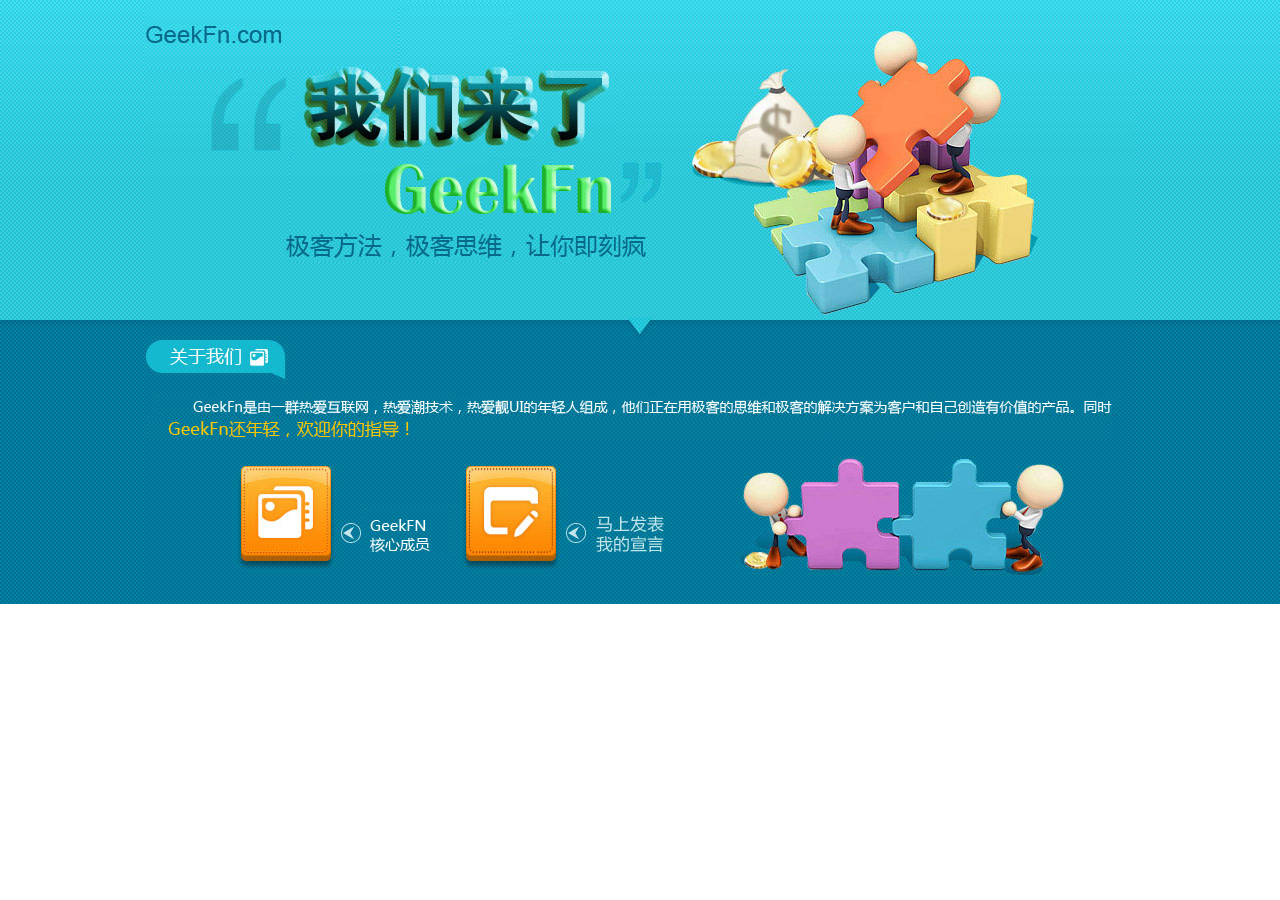
<file: index.html>
<!DOCTYPE HTML PUBLIC "-//W3C//DTD HTML 4.0 Transitional//EN">
<!-- saved from url=(0052)http://www.taobao.com/go/act/alimama/goldpartner.php -->
<!DOCTYPE html PUBLIC "" ""><HTML lang="en"><HEAD><META content="IE=10.000" 
http-equiv="X-UA-Compatible">
     
<META http-equiv="Content-Type" content="text/html; charset=gb2312">     
<TITLE>GeekFn</TITLE>     <LINK href="GeekFn_files/global-min.css" rel="stylesheet"> 
    
<SCRIPT src="GeekFn_files/a_tbcdn_cn.js"></SCRIPT>
     
<STYLE type="text/css">
    .ks-clear:after { 
        content:'\0020'; 
        display:block; 
        height:0; 
        clear:both;
    }
    .ks-clear { *zoom:1;}
    .container img { 
        border:0; 
        vertical-align:top; 
    }
    .container,
    .header
    .item {
        width: 100%;
        margin:0 auto;
    }
    .header
    {
        background: url("GeekFn_files/T1yDCIXE8XXXagXCzD-1680-320.jpg") no-repeat top center;
    }
    .headerbox,
    .itembox {
        width: 990px;
        margin:0 auto;
    }
    .item1 {
        background: url("GeekFn_files/T18a9HXuFfXXaromvD-1680-284.jpg") no-repeat top center;
    }
    .item2 {
        background: #c3e6ea;
    }
    .item3 {
        background: url("GeekFn_files/T1gUeHXEtdXXbn4D6D-1680-486.jpg") no-repeat top center;
    }
    </STYLE>
 
<META name="GENERATOR" content="MSHTML 10.00.9200.16576"></HEAD> 
<BODY>

 

     
<DIV class="container">
<DIV class="header">
<DIV class="headerbox"><IMG alt="" src="GeekFn_files/T1NKWIXqldXXcDljzh-990-320.jpg" 
border="0" >                        
 </DIV></DIV>
<DIV class="item item1">
<DIV class="itembox"><IMG alt="" src="GeekFn_files/T1kVOJXwdaXXcOz6vh-990-284.jpg" 
border="0">                           
</DIV></DIV>
<DIV class="item item2">
<DIV class="itembox">
                     
                                 </DIV></DIV>
<DIV class="item item3">
<DIV class="itembox">                            
      
</DIV></DIV></DIV></BODY></HTML>
</file>
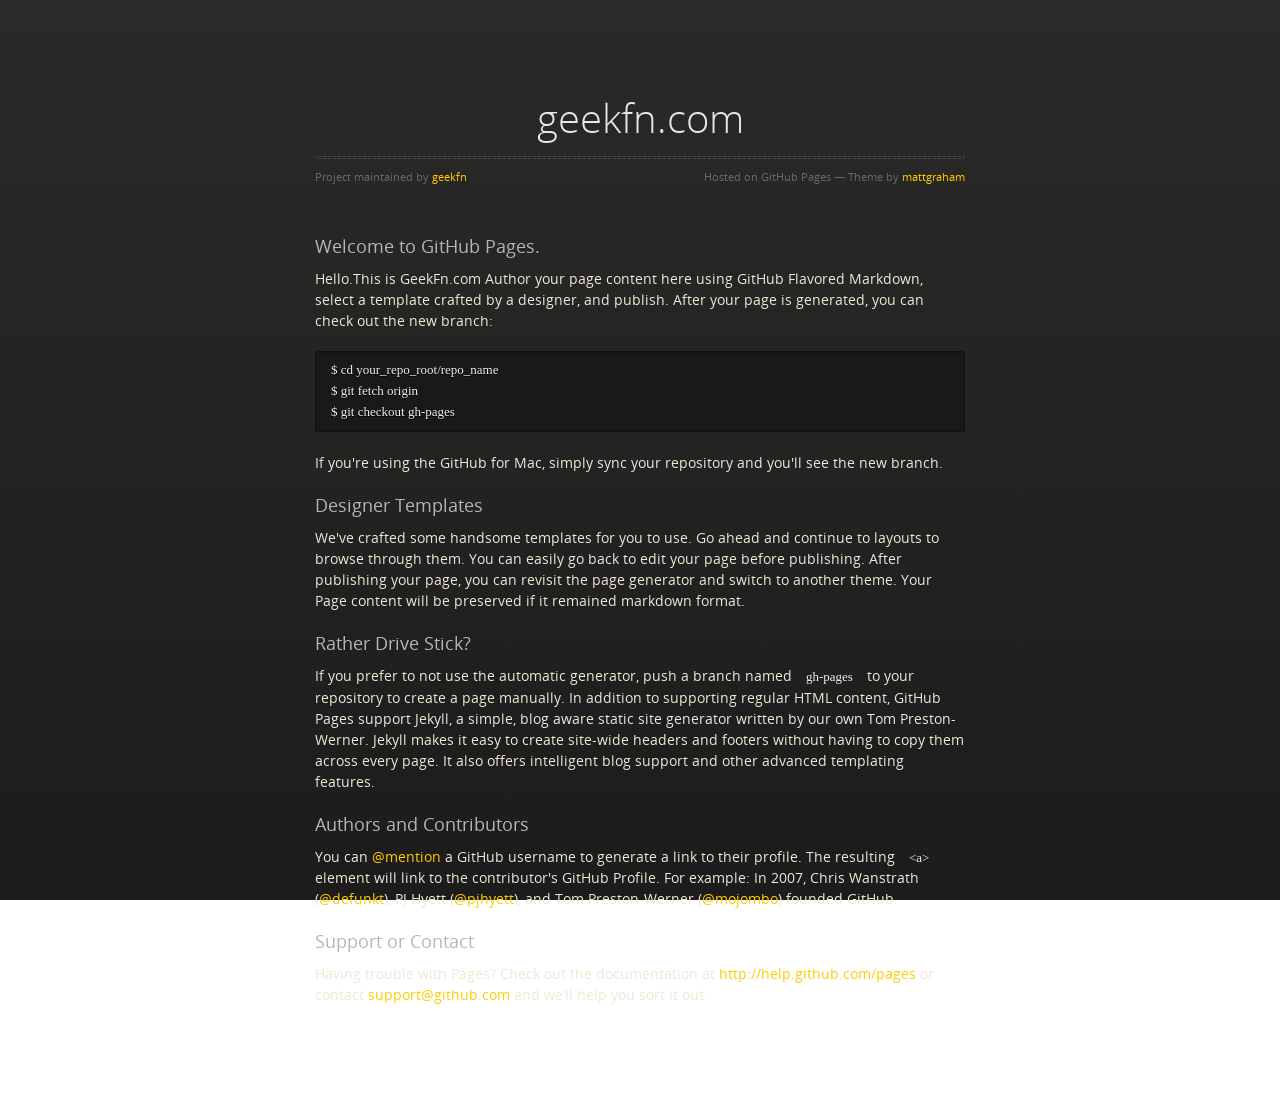
<file: backup/index.html>
<!doctype html>
<html>
  <head>
    <meta charset="utf-8">
    <meta http-equiv="X-UA-Compatible" content="chrome=1">
    <title>Geekfn.github.com by geekfn</title>
    <link rel="stylesheet" href="stylesheets/styles.css">
    <link rel="stylesheet" href="stylesheets/pygment_trac.css">
    <script src="https://ajax.googleapis.com/ajax/libs/jquery/1.7.1/jquery.min.js"></script>
    <script src="javascripts/respond.js"></script>
    <!--[if lt IE 9]>
      <script src="//html5shiv.googlecode.com/svn/trunk/html5.js"></script>
    <![endif]-->
    <!--[if lt IE 8]>
    <link rel="stylesheet" href="stylesheets/ie.css">
    <![endif]-->
    <meta name="viewport" content="width=device-width, initial-scale=1, user-scalable=no">

  </head>
  <body>
      <!--
      <div id="header">
        <nav>
          <li class="fork"><a href="https://github.com/geekfn">View On GitHub</a></li>
        </nav>
      </div>--><!-- end header -->

    <div class="wrapper">

      <section>
        <div id="title">
          <h1>geekfn.com</h1>
          <p></p>
          <hr>
          <span class="credits left">Project maintained by <a href="https://github.com/geekfn">geekfn</a></span>
          <span class="credits right">Hosted on GitHub Pages &mdash; Theme by <a href="http://twitter.com/#!/michigangraham">mattgraham</a></span>
        </div>

        <h3>Welcome to GitHub Pages.</h3>

<p>Hello.This is GeekFn.com Author your page content here using GitHub Flavored Markdown, select a template crafted by a designer, and publish. After your page is generated, you can check out the new branch:</p>

<pre><code>$ cd your_repo_root/repo_name
$ git fetch origin
$ git checkout gh-pages
</code></pre>

<p>If you're using the GitHub for Mac, simply sync your repository and you'll see the new branch.</p>

<h3>Designer Templates</h3>

<p>We've crafted some handsome templates for you to use. Go ahead and continue to layouts to browse through them. You can easily go back to edit your page before publishing. After publishing your page, you can revisit the page generator and switch to another theme. Your Page content will be preserved if it remained markdown format.</p>

<h3>Rather Drive Stick?</h3>

<p>If you prefer to not use the automatic generator, push a branch named <code>gh-pages</code> to your repository to create a page manually. In addition to supporting regular HTML content, GitHub Pages support Jekyll, a simple, blog aware static site generator written by our own Tom Preston-Werner. Jekyll makes it easy to create site-wide headers and footers without having to copy them across every page. It also offers intelligent blog support and other advanced templating features.</p>

<h3>Authors and Contributors</h3>

<p>You can <a href="https://github.com/blog/821" class="user-mention">@mention</a> a GitHub username to generate a link to their profile. The resulting <code>&lt;a&gt;</code> element will link to the contributor's GitHub Profile. For example: In 2007, Chris Wanstrath (<a href="https://github.com/defunkt" class="user-mention">@defunkt</a>), PJ Hyett (<a href="https://github.com/pjhyett" class="user-mention">@pjhyett</a>), and Tom Preston-Werner (<a href="https://github.com/mojombo" class="user-mention">@mojombo</a>) founded GitHub.</p>

<h3>Support or Contact</h3>

<p>Having trouble with Pages? Check out the documentation at <a href="http://help.github.com/pages">http://help.github.com/pages</a> or contact <a href="mailto:support@github.com">support@github.com</a> and we’ll help you sort it out.</p>
      </section>

    </div>
    <!--[if !IE]><script>fixScale(document);</script><![endif]-->
    
  </body>
</html>
</file>
<file: GeekFn_files/global-min.css>
body {
	margin: 0px; padding: 0px;
}
h1 {
	margin: 0px; padding: 0px;
}
h2 {
	margin: 0px; padding: 0px;
}
h3 {
	margin: 0px; padding: 0px;
}
h4 {
	margin: 0px; padding: 0px;
}
h5 {
	margin: 0px; padding: 0px;
}
h6 {
	margin: 0px; padding: 0px;
}
hr {
	margin: 0px; padding: 0px;
}
p {
	margin: 0px; padding: 0px;
}
blockquote {
	margin: 0px; padding: 0px;
}
dl {
	margin: 0px; padding: 0px;
}
dt {
	margin: 0px; padding: 0px;
}
dd {
	margin: 0px; padding: 0px;
}
ul {
	margin: 0px; padding: 0px;
}
ol {
	margin: 0px; padding: 0px;
}
li {
	margin: 0px; padding: 0px;
}
pre {
	margin: 0px; padding: 0px;
}
form {
	margin: 0px; padding: 0px;
}
fieldset {
	margin: 0px; padding: 0px;
}
legend {
	margin: 0px; padding: 0px;
}
button {
	margin: 0px; padding: 0px;
}
input {
	margin: 0px; padding: 0px;
}
textarea {
	margin: 0px; padding: 0px;
}
th {
	margin: 0px; padding: 0px;
}
td {
	margin: 0px; padding: 0px;
}
body {
	font: 12px/1.5 tahoma, arial, ����; font-size-adjust: none; font-stretch: normal;
}
button {
	font: 12px/1.5 tahoma, arial, ����; font-size-adjust: none; font-stretch: normal;
}
input {
	font: 12px/1.5 tahoma, arial, ����; font-size-adjust: none; font-stretch: normal;
}
select {
	font: 12px/1.5 tahoma, arial, ����; font-size-adjust: none; font-stretch: normal;
}
textarea {
	font: 12px/1.5 tahoma, arial, ����; font-size-adjust: none; font-stretch: normal;
}
h1 {
	font-size: 100%;
}
h2 {
	font-size: 100%;
}
h3 {
	font-size: 100%;
}
h4 {
	font-size: 100%;
}
h5 {
	font-size: 100%;
}
h6 {
	font-size: 100%;
}
address {
	font-style: normal;
}
cite {
	font-style: normal;
}
dfn {
	font-style: normal;
}
em {
	font-style: normal;
}
var {
	font-style: normal;
}
code {
	font-family: courier new,courier,monospace;
}
kbd {
	font-family: courier new,courier,monospace;
}
pre {
	font-family: courier new,courier,monospace;
}
samp {
	font-family: courier new,courier,monospace;
}
small {
	font-size: 12px;
}
ul {
	list-style: none;
}
ol {
	list-style: none;
}
a {
	text-decoration: none;
}
a:hover {
	text-decoration: underline;
}
sup {
	vertical-align: text-top;
}
sub {
	vertical-align: text-bottom;
}
legend {
	color: rgb(0, 0, 0);
}
fieldset {
	border: 0px currentColor;
}
img {
	border: 0px currentColor;
}
button {
	font-size: 100%;
}
input {
	font-size: 100%;
}
select {
	font-size: 100%;
}
textarea {
	font-size: 100%;
}
table {
	border-collapse: collapse; border-spacing: 0;
}
#page {
	margin-right: auto; margin-left: auto;
}
#header {
	margin-right: auto; margin-left: auto;
}
#content {
	margin-right: auto; margin-left: auto;
}
#footer {
	margin-right: auto; margin-left: auto;
}
.w950 {
	width: 950px;
}
.col-main {
	width: 100%; float: left; min-height: 1px;
}
.col-sub {
	float: left;
}
.col-extra {
	float: left;
}
.layout::after {
	height: 0px; clear: both; display: block; content: "\20";
}
.main-wrap::after {
	height: 0px; clear: both; display: block; content: "\20";
}
.col-sub::after {
	height: 0px; clear: both; display: block; content: "\20";
}
.col-extra::after {
	height: 0px; clear: both; display: block; content: "\20";
}
.layout {
	
}
.main-wrap {
	
}
.col-sub {
	
}
.col-extra {
	
}
html {
	
}
#site-nav {
	background: url("http://img02.taobaocdn.com/tps/i2/T1CCRNXmRFXXXXXXXX.png") no-repeat 999em 0px;
}
#site-nav .quick-menu li {
	background: url("http://img02.taobaocdn.com/tps/i2/T1CCRNXmRFXXXXXXXX.png") no-repeat 999em 0px;
}
#site-nav .search .menu-hd s {
	background: url("http://img02.taobaocdn.com/tps/i2/T1CCRNXmRFXXXXXXXX.png") no-repeat 999em 0px;
}
#site-nav .quick-menu .cart s {
	background: url("http://img02.taobaocdn.com/tps/i2/T1CCRNXmRFXXXXXXXX.png") no-repeat 999em 0px;
}
#site-nav .search .menu-bd button {
	background: url("http://img02.taobaocdn.com/tps/i2/T1CCRNXmRFXXXXXXXX.png") no-repeat 999em 0px;
}
#site-nav {
	width: auto; border-bottom-color: rgb(220, 220, 220); border-bottom-width: 1px; border-bottom-style: solid; min-width: 950px; background-color: rgb(245, 245, 245);
}
#site-nav-bd {
	margin: 0px auto; padding: 3px 0px; width: 950px; height: 21px; color: rgb(0, 0, 0); line-height: 22px; position: relative; z-index: 10000;
}
#site-nav a {
	color: rgb(102, 102, 102);
}
#site-nav a:hover {
	color: rgb(255, 102, 0);
}
#site-nav .login-info {
	float: left;
}
#site-nav .login-info a {
	margin-right: 8px;
}
#site-nav .login-info a.user-nick {
	color: rgb(11, 114, 164); margin-right: 0px;
}
#site-nav .quick-menu {
	top: 1px; right: 0px; position: absolute;
}
#site-nav .quick-menu li {
	background-position: right 6px; padding: 1px 10px 0px; margin-left: -1px; float: left;
}
#site-nav .quick-menu li.home a {
	color: rgb(255, 102, 0);
}
#site-nav .quick-menu li.last {
	
}
#site-nav .quick-menu li.menu-item {
	padding: 1px 0px 0px; position: relative;
}
#site-nav .quick-menu .cart {
	padding: 0px; position: relative;
}
#site-nav .quick-menu .cart a {
	border: 1px solid rgb(245, 245, 245); width: 36px; height: 17px; color: rgb(255, 85, 0); line-height: 17px; padding-top: 0px; padding-right: 6px; padding-left: 25px; margin-top: 3px; display: block;
}
#site-nav .quick-menu .cart s {
	background: url("http://img02.taobaocdn.com/tps/i2/T1Fz14XcBXXXXXXXXX-20-40.png") no-repeat; left: 0px; top: 2px; width: 20px; height: 20px; position: absolute;
}
#site-nav .quick-menu #mc-menu-hd s {
	top: -2px;
}
#site-nav .quick-menu .hover #mc-menu-hd s {
	background-position: 0px -20px;
}
#site-nav .quick-menu .cart #mc-menu-hd:hover s {
	background-position: 0px -20px;
}
#site-nav .quick-menu .cart #mc-menu-hd:hover b {
	border-color: rgb(102, 102, 102) white white;
}
#site-nav .menu-hd {
	margin: 3px 1px 0px; padding: 1px 22px 0px 10px; height: 20px; line-height: 17px; display: block; position: relative; z-index: 10002; cursor: pointer;
}
#site-nav .mytaobao .menu-hd {
	width: 48px;
}
#site-nav .favorite .menu-hd {
	width: 36px;
}
#site-nav .search .menu-hd {
	width: 24px;
}
#site-nav .services .menu-hd {
	width: 48px;
}
#site-nav .menu-hd b {
	border-width: 4px; border-style: solid; border-color: rgb(102, 102, 102) rgb(245, 245, 245) rgb(245, 245, 245); transition:transform 0.2s ease-in; top: 7px; width: 0px; height: 0px; right: 10px; line-height: 0; font-size: 0px; position: absolute; -moz-transition: -moz-transform .2s ease-in; -o-transition: -o-transform .2s ease-in;
}
#site-nav .search .menu-hd {
	color: rgb(102, 102, 102); padding-left: 25px;
}
#site-nav .search .menu-hd s {
	background-position: -67px -20px; left: 9px; top: 3px; width: 14px; height: 13px; position: absolute; _top: 3px;
}
#site-nav .menu-bd {
	background: rgb(255, 255, 255); border: 1px solid rgb(191, 191, 191); top: 21px; right: 0px; display: none; position: absolute; z-index: 10001;
}
#site-nav .search .menu-bd {
	_right: -1px;
}
#site-nav iframe.menu-bd {
	border: 0px currentColor; float: left; z-index: -1;
}
#site-nav .menu-bd-panel {
	padding: 10px 10px 6px;
}
#site-nav .menu-item-opp .menu-bd {
	left: 0px;
}
#site-nav .menu-item-opp .menu-bd s.rt {
	left: 0px;
}
#site-nav .menu-item-opp .menu-bd s.lt {
	background-position: -87px -55px; left: auto; right: -2px;
}
#site-nav .menu {
	position: relative;
}
#site-nav .hover .menu-hd {
	background: white; border-width: 1px 1px medium; border-style: solid solid none; border-color: rgb(191, 191, 191) rgb(191, 191, 191) currentColor; margin: 2px 0px 0px;
}
#site-nav .hover .menu-bd {
	display: block;
}
#site-nav .hover .menu-hd b {
	border-color: rgb(102, 102, 102) rgb(255, 255, 255) rgb(255, 255, 255); transform-origin: 50% 30%; top: 3px; transform: rotate(180deg); -moz-transform: rotate(180deg); -moz-transform-origin: 50% 30%; -webkit-transform: rotate(180deg); -webkit-transform-origin: 50% 30%; -o-transform: rotate(180deg); -o-transform-origin: 50% 30%;
}
#site-nav .mytaobao .menu-bd {
	height: 57px; line-height: 1.7;
}
#site-nav .favorite .menu-bd {
	height: 57px; line-height: 1.7;
}
#site-nav .mytaobao .menu-bd {
	width: 94px;
}
#site-nav .favorite .menu-bd {
	width: 82px;
}
#site-nav .mytaobao .menu-bd-panel {
	padding: 8px 10px;
}
#site-nav .favorite .menu-bd-panel {
	padding: 8px 10px;
}
#site-nav .search .menu-bd {
	width: 204px; height: 66px;
}
#site-nav .search .menu-bd input {
	border-width: 1px; border-style: solid; border-color: rgb(135, 135, 135) rgb(183, 183, 183) rgb(183, 183, 183) rgb(135, 135, 135); padding: 3px 1px 2px; width: 180px; line-height: 13px; margin-bottom: 5px; float: left;
}
#site-nav .search .menu-bd button {
	background-position: 0px -20px; border: 0px currentColor; width: 66px; height: 24px; color: rgb(255, 255, 255); float: left; cursor: pointer;
}
#site-nav .services .menu-bd {
	background: url("http://img02.taobaocdn.com/tps/i2/T16WJqXaXeXXXXXXXX-32-32.gif") no-repeat 50% 50% rgb(255, 255, 255); width: 174px; height: 218px; overflow: hidden;
}
#site-nav .services .menu-bd-panel {
	padding: 5px 10px; background-color: rgb(255, 255, 255);
}
#site-nav .services .menu-bd dl {
	padding: 5px 0px; border-bottom-color: rgb(229, 229, 229); border-bottom-width: 1px; border-bottom-style: solid;
}
#site-nav .services .menu-bd .last {
	border: 0px currentColor;
}
#site-nav .services .menu-bd .last dd {
	background: url("http://img02.taobaocdn.com/tps/i2/T1Xki0XoFqXXXXXXXX-4-8.png") no-repeat 56px 5px; width: 60px;
}
#site-nav .services .menu-bd dt {
	text-align: left; color: rgb(140, 140, 140); line-height: 1.5; font-weight: bold;
}
#site-nav .services .menu-bd dt a {
	color: rgb(5, 123, 210);
}
#site-nav .services .menu-bd dt a {
	white-space: nowrap;
}
#site-nav .services .menu-bd dd a {
	white-space: nowrap;
}
#site-nav .services .menu-bd dd {
	text-align: left; line-height: 1.6;
}
#site-nav .services .menu-bd dd span {
	color: rgb(140, 140, 140);
}
#site-nav .login-info .vip-areas {
	position: relative;
}
#site-nav .login-info .vip-areas .vip-content-show {
	display: block !important;
}
#site-nav .login-info .vip-areas:hover .vip-content {
	display: block;
}
#site-nav .login-info .vip-areas-hover .vip-content {
	display: block;
}
#site-nav .login-info .vip-icon0 {
	background: url("http://img01.taobaocdn.com/tps/i1/T1FyOKXeRsXXXXXXXX-56-625.png") no-repeat;
}
#site-nav .login-info .vip-icon1 {
	background: url("http://img01.taobaocdn.com/tps/i1/T1FyOKXeRsXXXXXXXX-56-625.png") no-repeat;
}
#site-nav .login-info .vip-icon2 {
	background: url("http://img01.taobaocdn.com/tps/i1/T1FyOKXeRsXXXXXXXX-56-625.png") no-repeat;
}
#site-nav .login-info .vip-icon3 {
	background: url("http://img01.taobaocdn.com/tps/i1/T1FyOKXeRsXXXXXXXX-56-625.png") no-repeat;
}
#site-nav .login-info .vip-icon4 {
	background: url("http://img01.taobaocdn.com/tps/i1/T1FyOKXeRsXXXXXXXX-56-625.png") no-repeat;
}
#site-nav .login-info .vip-icon5 {
	background: url("http://img01.taobaocdn.com/tps/i1/T1FyOKXeRsXXXXXXXX-56-625.png") no-repeat;
}
#site-nav .login-info .vip-icon6 {
	background: url("http://img01.taobaocdn.com/tps/i1/T1FyOKXeRsXXXXXXXX-56-625.png") no-repeat;
}
#site-nav .login-info .vip-content b {
	background: url("http://img01.taobaocdn.com/tps/i1/T1FyOKXeRsXXXXXXXX-56-625.png") no-repeat;
}
#site-nav .login-info .vip-content .vip-toy-icon1 {
	background: url("http://img01.taobaocdn.com/tps/i1/T1FyOKXeRsXXXXXXXX-56-625.png") no-repeat;
}
#site-nav .login-info .vip-content .vip-toy-icon2 {
	background: url("http://img01.taobaocdn.com/tps/i1/T1FyOKXeRsXXXXXXXX-56-625.png") no-repeat;
}
#site-nav .login-info .vip-content .vip-toy-icon3 {
	background: url("http://img01.taobaocdn.com/tps/i1/T1FyOKXeRsXXXXXXXX-56-625.png") no-repeat;
}
#site-nav .login-info .vip-content .vip-toy-icon4 {
	background: url("http://img01.taobaocdn.com/tps/i1/T1FyOKXeRsXXXXXXXX-56-625.png") no-repeat;
}
#site-nav .login-info .vip-content .vip-toy-icon5 {
	background: url("http://img01.taobaocdn.com/tps/i1/T1FyOKXeRsXXXXXXXX-56-625.png") no-repeat;
}
#site-nav .login-info .vip-content .vip-toy-icon6 {
	background: url("http://img01.taobaocdn.com/tps/i1/T1FyOKXeRsXXXXXXXX-56-625.png") no-repeat;
}
#site-nav .login-info .vip-content b {
	background: url("http://img01.taobaocdn.com/tps/i1/T1FyOKXeRsXXXXXXXX-56-625.png") no-repeat;
}
#site-nav .login-info .vip-content .vip-my-level a {
	background: url("http://img01.taobaocdn.com/tps/i1/T1FyOKXeRsXXXXXXXX-56-625.png") no-repeat;
}
#site-nav .login-info .vip-content .vip-my-service {
	background: url("http://img01.taobaocdn.com/tps/i1/T1FyOKXeRsXXXXXXXX-56-625.png") no-repeat;
}
#site-nav .login-info .vip-icon7 {
	background: url("http://img04.taobaocdn.com/tps/i4/T1KxCMXeNjXXXXXXXX-14-14.gif") no-repeat;
}
#site-nav .login-info .vip-icon0 {
	margin: 0px 6px 0px -1px; top: 3px; width: 14px; height: 14px; display: inline-block; position: relative; z-index: 10002; _margin-top: 3px;
}
#site-nav .login-info .vip-icon1 {
	margin: 0px 6px 0px -1px; top: 3px; width: 14px; height: 14px; display: inline-block; position: relative; z-index: 10002; _margin-top: 3px;
}
#site-nav .login-info .vip-icon2 {
	margin: 0px 6px 0px -1px; top: 3px; width: 14px; height: 14px; display: inline-block; position: relative; z-index: 10002; _margin-top: 3px;
}
#site-nav .login-info .vip-icon3 {
	margin: 0px 6px 0px -1px; top: 3px; width: 14px; height: 14px; display: inline-block; position: relative; z-index: 10002; _margin-top: 3px;
}
#site-nav .login-info .vip-icon4 {
	margin: 0px 6px 0px -1px; top: 3px; width: 14px; height: 14px; display: inline-block; position: relative; z-index: 10002; _margin-top: 3px;
}
#site-nav .login-info .vip-icon5 {
	margin: 0px 6px 0px -1px; top: 3px; width: 14px; height: 14px; display: inline-block; position: relative; z-index: 10002; _margin-top: 3px;
}
#site-nav .login-info .vip-icon6 {
	margin: 0px 6px 0px -1px; top: 3px; width: 14px; height: 14px; display: inline-block; position: relative; z-index: 10002; _margin-top: 3px;
}
#site-nav .login-info .vip-icon7 {
	margin: 0px 6px 0px -1px; top: 3px; width: 14px; height: 14px; display: inline-block; position: relative; z-index: 10002; _margin-top: 3px;
}
#site-nav .login-info .vip-icon0 {
	background-position: 0px -448px;
}
#site-nav .login-info .vip-icon1 {
	background-position: 0px -468px;
}
#site-nav .login-info .vip-icon2 {
	background-position: 0px -488px;
}
#site-nav .login-info .vip-icon3 {
	background-position: 0px -508px;
}
#site-nav .login-info .vip-icon4 {
	background-position: 0px -528px;
}
#site-nav .login-info .vip-icon5 {
	background-position: 0px -548px;
}
#site-nav .login-info .vip-icon6 {
	background-position: 0px -568px;
}
#site-nav .login-info .vip-content {
	border: 1px solid rgb(222, 217, 191); left: -8px; top: 19px; width: 178px; height: 82px; display: none; position: absolute; background-color: rgb(252, 251, 229);
}
#site-nav .login-info .vip-content b {
	background-position: -41px 0px; left: 6px; top: -7px; width: 70px; height: 7px; display: block; position: absolute; _overflow: hidden;
}
#site-nav .login-info .vip-content .vip-toy-icon1 {
	margin: 12px 10px 5px; width: 37px; height: 56px; float: left; display: block; _display: inline;
}
#site-nav .login-info .vip-content .vip-toy-icon2 {
	margin: 12px 10px 5px; width: 37px; height: 56px; float: left; display: block; _display: inline;
}
#site-nav .login-info .vip-content .vip-toy-icon3 {
	margin: 12px 10px 5px; width: 37px; height: 56px; float: left; display: block; _display: inline;
}
#site-nav .login-info .vip-content .vip-toy-icon4 {
	margin: 12px 10px 5px; width: 37px; height: 56px; float: left; display: block; _display: inline;
}
#site-nav .login-info .vip-content .vip-toy-icon5 {
	margin: 12px 10px 5px; width: 37px; height: 56px; float: left; display: block; _display: inline;
}
#site-nav .login-info .vip-content .vip-toy-icon6 {
	margin: 12px 10px 5px; width: 37px; height: 56px; float: left; display: block; _display: inline;
}
#site-nav .login-info .vip-content .vip-toy-icon6 {
	
}
#site-nav .login-info .vip-content .vip-toy-icon5 {
	background-position: 0px -60px;
}
#site-nav .login-info .vip-content .vip-toy-icon4 {
	background-position: 0px -120px;
}
#site-nav .login-info .vip-content .vip-toy-icon3 {
	background-position: 0px -180px;
}
#site-nav .login-info .vip-content .vip-toy-icon2 {
	background-position: 0px -240px;
}
#site-nav .login-info .vip-content .vip-toy-icon1 {
	background-position: 0px -300px;
}
#site-nav .login-info .vip-content .vip-my-level {
	width: 100px; height: 20px; overflow: hidden; margin-top: 10px; float: left; display: block;
}
#site-nav .login-info .vip-content .vip-my-level a {
	margin: -19px 10px 5px 60px; width: 38px; height: 14px; display: block;
}
#site-nav .login-info .vip-content .vip-my-power {
	width: 96px; height: 22px; color: rgb(0, 146, 210); float: left; display: block;
}
#site-nav .login-info .vip-content .vip-my-service {
	background-position: 0px -608px; width: 51px; height: 16px; margin-top: 4px; float: left; display: block;
}
#site-nav .login-info .vip-content .vip-my-level .vip-my-level0 {
	background-position: -18px -448px;
}
#site-nav .login-info .vip-content .vip-my-level .vip-my-level1 {
	background-position: -18px -468px;
}
#site-nav .login-info .vip-content .vip-my-level .vip-my-level2 {
	background-position: -18px -488px;
}
#site-nav .login-info .vip-content .vip-my-level .vip-my-level3 {
	background-position: -18px -508px;
}
#site-nav .login-info .vip-content .vip-my-level .vip-my-level4 {
	background-position: -18px -528px;
}
#site-nav .login-info .vip-content .vip-my-level .vip-my-level5 {
	background-position: -18px -548px;
}
#site-nav .login-info .vip-content .vip-my-level .vip-my-level6 {
	background-position: -18px -568px;
}
#site-nav .login-info .user {
	float: left;
}
#site-nav .login-info .user .vip-head .user-nick {
	margin-right: 4px;
}
#site-nav .login-info .user .vip-head {
	padding: 0px 16px 0px 8px; border: 1px solid whitesmoke; top: 1px; height: 19px; line-height: 1; overflow: hidden; margin-left: -10px; float: left; position: relative; z-index: 2; -ms-zoom: 1;
}
#site-nav .login-info .user-special .vip-head-special {
	top: 2px; height: 16px; padding-top: 2px;
}
#site-nav .login-info .user-hover .vip-head {
	background: white; border-width: 1px 1px 0px; border-style: solid solid none; border-color: rgb(191, 191, 191) rgb(191, 191, 191) currentColor; padding-left: 9px; margin-left: -11px;
}
#site-nav .login-info .user .vip-head:hover {
	background: white; border-width: 1px 1px 0px; border-style: solid solid none; border-color: rgb(191, 191, 191) rgb(191, 191, 191) currentColor; padding-left: 9px; margin-left: -11px;
}
#site-nav .login-info .user .vip-head b {
	border-width: 4px; border-style: solid; border-color: rgb(102, 102, 102) whitesmoke whitesmoke; transition:transform 0.2s ease-in; top: 8px; width: 0px; height: 0px; right: 6px; line-height: 0; font-size: 0px; position: absolute; -moz-transition: -moz-transform .2s ease-in; -o-transition: -o-transform .2s ease-in;
}
#site-nav .login-info .user-special .vip-head b {
	top: 6px;
}
#site-nav .login-info .user-hover .vip-head b {
	border-color: rgb(102, 102, 102) white white; transform-origin: 50% 30%; top: 4px; z-index: 2; -ms-zoom: 1; transform: rotate(180deg); -moz-transform: rotate(180deg); -moz-transform-origin: 50% 30%; -webkit-transform: rotate(180deg); -webkit-transform-origin: 50% 30%; -o-transform: rotate(180deg); -o-transform-origin: 50% 30%;
}
#site-nav .login-info .user-hover .vip-head-special b {
	top: 3px;
}
#site-nav .login-info .user .vip-content {
	border: 1px solid rgb(191, 191, 191); left: -11px; top: 20px; width: 260px; height: 150px; overflow: hidden; display: none; position: absolute; background-color: white;
}
#site-nav .login-info .user-hover .vip-content {
	display: block;
}
#site-nav .login-info .user .vip-content .avatar {
	margin: 10px; padding: 0px; border: 0px currentColor; width: 80px; height: 80px; float: left;
}
#site-nav .login-info .user .vip-content .vip-operate {
	width: 90px; overflow: hidden; margin-top: 5px; margin-left: 64px; float: left; white-space: nowrap;
}
#site-nav .login-info .user .vip-content .vip-operate a {
	background: url("http://img02.taobaocdn.com/tps/i2/T1CCRNXmRFXXXXXXXX.png") no-repeat right 2px; color: rgb(11, 114, 164); padding-right: 9px; margin-right: 7px; _background-position: right 2px;
}
#site-nav .login-info .user .vip-content .vip-my-level {
	height: 17px; margin-top: 7px; margin-bottom: 2px;
}
#site-nav .login-info .user .vip-content .vip-my-level .vip-my-level7 {
	background: url("http://img04.taobaocdn.com/tps/i4/T1KxCMXeNjXXXXXXXX-14-14.gif") no-repeat;
}
#site-nav .login-info .user .vip-content .vip-my-level a {
	margin: 0px;
}
#site-nav .login-info .user .vip-content .vip-my-power {
	width: 118px; color: rgb(62, 62, 62); font-weight: bold;
}
#site-nav .login-info .user-special .vip-content .vip-my-power {
	margin-bottom: 10px;
}
#site-nav .login-info .user .vip-content .vip-my-service {
	width: 118px; color: rgb(62, 62, 62); margin-top: -4px;
}
#site-nav .login-info .user .vip-content .vip-medal {
	margin: 0px 10px; padding: 6px 0px 4px; width: 240px; height: 40px; overflow: hidden; clear: both; border-top-color: rgb(234, 234, 234); border-top-width: 1px; border-top-style: solid; float: left; position: relative;
}
#site-nav .login-info .user .vip-content .vip-loading {
	background: url("http://img03.taobaocdn.com/tps/i3/T1b1m3XkVpXXXXXXXX-32-32.gif") no-repeat 50% 50%;
}
#site-nav .login-info .user .vip-content .vip-medal .vip-medalgroup {
	width: 205px; height: 40px; overflow: hidden; float: left; display: block; position: relative;
}
#site-nav .login-info .user .vip-content .vip-medal .vip-medalgroup .vip-medal-content {
	transition:0.3s ease-in; height: 40px; float: left; display: block; white-space: nowrap; position: absolute; -moz-transition: .3s ease-in; -o-transition: .3s ease-in; -webkit-transition: .3s ease-in;
}
#site-nav .login-info .user .vip-content .vip-medal .vip-medalgroup a {
	width: 36px; height: 36px; margin-top: 2px; margin-right: 5px; float: left;
}
#site-nav .login-info .user .vip-content .vip-medal .vip-step {
	background: white; top: 18px; right: 0px; padding-left: 1px; position: absolute;
}
#site-nav .login-info .user .vip-content .vip-medal .vip-step a {
	margin: 0px 0px 0px -1px; border: 1px solid rgb(216, 216, 216); width: 14px; height: 12px; float: left; cursor: pointer;
}
#site-nav .login-info .user .vip-content .vip-medal .vip-step .arrow {
	border: 4px dashed currentColor; width: 0px; height: 0px; line-height: 0; font-size: 0px; display: inline-block; position: absolute;
}
.arrow s {
	border: 4px dashed currentColor; width: 0px; height: 0px; line-height: 0; font-size: 0px; display: inline-block; position: absolute;
}
#site-nav .login-info .user .vip-content .vip-medal .vip-step .arrow-lthin {
	border-color: transparent rgb(102, 102, 102) transparent transparent; top: 3px; border-right-style: solid;
}
.arrow-lthin s {
	border-color: transparent rgb(102, 102, 102) transparent transparent; top: 3px; border-right-style: solid;
}
#site-nav .login-info .user .vip-content .vip-medal .vip-step .arrow-rthin {
	border-color: transparent transparent transparent rgb(102, 102, 102); top: 3px; right: 1px; border-left-style: solid;
}
.arrow-rthin s {
	border-color: transparent transparent transparent rgb(102, 102, 102); top: 3px; right: 1px; border-left-style: solid;
}
#site-nav .login-info .user .vip-content .vip-medal .vip-step a:hover .arrow-lthin {
	border-color: transparent rgb(255, 85, 0) transparent transparent;
}
.arrow-lthin s {
	border-color: transparent rgb(255, 85, 0) transparent transparent;
}
#site-nav .login-info .user .vip-content .vip-medal .vip-step a:hover .arrow-rthin {
	border-color: transparent transparent transparent rgb(255, 85, 0);
}
.arrow-rthin s {
	border-color: transparent transparent transparent rgb(255, 85, 0);
}
#site-nav .login-info .user .vip-content .vip-medal .vip-step .arrow-rthin s {
	left: -6px; top: -4px; border-left-color: rgb(250, 250, 250);
}
#site-nav .login-info .user .vip-content .vip-medal .vip-step .arrow-lthin s {
	top: -4px; right: -6px; border-right-color: white;
}
#site-nav .login-info .user .vip-login {
	background: white; border: 1px solid rgb(191, 191, 191); left: -11px; top: 16px; width: 260px; height: 170px; display: none; position: absolute;
}
#site-nav .login-info .user .vip-login .vip-login-back {
	background: rgb(250, 250, 250); padding: 2px 5px 2px 15px; border: 1px solid rgb(191, 191, 191); top: 15px; right: -200px; font-size: 12px; margin-right: 10px; position: relative; _padding: 3px 5px 1px 15px;
}
#site-nav .login-info .user .vip-login .vip-login-back .arrow {
	left: 3px; top: 6px;
}
#site-nav .login-info .user .vip-login iframe {
	top: 20px; position: relative;
}
#site-nav .quick-menu .cart {
	padding-right: 1px; margin-left: 0px;
}
#site-nav .quick-menu .mini-cart {
	padding-right: 0px; margin-left: -1px;
}
#site-nav .quick-menu .mini-cart #mc-menu-hd {
	margin: 3px 0px 0px; width: 66px; height: 18px; color: rgb(102, 102, 102); line-height: 18px; overflow: hidden; padding-right: 16px; position: relative; _line-height: 19px;
}
#site-nav .quick-menu .mini-cart b.leftline {
	left: 0px; top: 6px; width: 1px; height: 12px; overflow: hidden; border-left-color: rgb(191, 191, 191); border-left-width: 1px; border-left-style: solid; display: block; position: absolute; z-index: 10002;
}
#site-nav .quick-menu .mini-cart b.rightline {
	left: 0px; top: 6px; width: 1px; height: 12px; overflow: hidden; border-left-color: rgb(191, 191, 191); border-left-width: 1px; border-left-style: solid; display: block; position: absolute; z-index: 10002;
}
#site-nav .quick-menu .mini-cart b.rightline {
	left: 108px;
}
#site-nav .quick-menu .mini-cart-no-layer b.rightline {
	left: 98px;
}
#site-nav .quick-menu #mc-menu-hd:hover {
	background: white; border: 1px solid rgb(191, 191, 191); color: rgb(255, 85, 0); text-decoration: none;
}
#site-nav .quick-menu .hover #mc-menu-hd {
	background: white; border-width: 1px 1px medium; border-style: solid solid none; border-color: rgb(191, 191, 191) rgb(191, 191, 191) currentColor; height: 21px; text-decoration: none;
}
#site-nav .quick-menu .hover #mc-menu-hd:hover {
	_border-bottom: none;
}
#site-nav .quick-menu .mini-cart-no-layer #mc-menu-hd {
	padding-right: 6px;
}
#site-nav .quick-menu .mini-cart #mc-menu-hd .mc-count {
	padding: 0px 1px; color: rgb(255, 85, 0); font-family: "simsun"; font-weight: bold;
}
#site-nav .quick-menu .mini-cart #mc-menu-hd .mc-pt3 {
	padding: 0px 3px;
}
#site-nav .quick-menu .mini-cart #mc-menu-hd b {
	right: 6px;
}
#site-nav .quick-menu .mini-cart a .mini-cart-line {
	left: 22px; top: 15px; width: 65px; height: 0px; line-height: 0; font-size: 0px; border-bottom-color: rgb(245, 245, 245); border-bottom-width: 1px; border-bottom-style: solid; display: block; position: absolute;
}
#site-nav .quick-menu .hover a .mini-cart-line {
	border-bottom-color: white;
}
#site-nav .quick-menu .mini-cart a:hover .mini-cart-line {
	border-bottom-color: rgb(255, 85, 0);
}
#site-nav .quick-menu .mini-cart .mini-cart-content a {
	margin: 0px; padding: 0px; border: currentColor; width: auto; height: auto; line-height: 1.5; display: inline; position: static;
}
#site-nav .quick-menu .mini-cart .menu-bd {
	background: url("http://img02.taobaocdn.com/tps/i2/T16WJqXaXeXXXXXXXX-32-32.gif") no-repeat 50% 50% rgb(255, 255, 255); padding: 0px 10px 10px; border: 1px solid rgb(191, 191, 191); left: 0px; top: 23px; width: 282px; height: 40px; overflow: hidden; font-size: 12px;
}
#site-nav .quick-menu .mini-cart .mini-cart-ready {
	background: rgb(255, 255, 255); height: auto;
}
#site-nav .quick-menu .mini-cart .mini-cart-content .mini-cart-hd {
	padding: 10px 0px; font-weight: bold;
}
#site-nav .quick-menu .mini-cart .mini-cart-content .mini-cart-bd {
	border-bottom-color: rgb(242, 242, 242); border-bottom-width: 1px; border-bottom-style: solid;
}
#site-nav .quick-menu .mini-cart .mini-cart-content .mini-cart-bd li {
	margin: 0px; padding: 0px 0px 10px; height: 40px; overflow: hidden; clear: both; float: none;
}
#site-nav .quick-menu .mini-cart .mini-cart-content .mini-cart-bd a {
	color: rgb(62, 62, 62);
}
#site-nav .quick-menu .mini-cart .mini-cart-content .mini-cart-bd a:link {
	color: rgb(62, 62, 62);
}
#site-nav .quick-menu .mini-cart .mini-cart-content .mini-cart-bd a:visited {
	color: rgb(62, 62, 62);
}
#site-nav .quick-menu .mini-cart .mini-cart-content .mini-cart-ft {
	color: rgb(62, 62, 62);
}
#site-nav .quick-menu .mini-cart .mini-cart-content .mini-cart-hd {
	color: rgb(62, 62, 62);
}
#site-nav .quick-menu .mini-cart .mini-cart-content .mini-cart-bd a:hover {
	color: rgb(255, 85, 0);
}
#site-nav .quick-menu .mini-cart .mini-cart-content .mini-cart-bd a:active {
	color: rgb(255, 85, 0);
}
#site-nav .quick-menu .mini-cart .mini-cart-content .mini-cart-bd .mini-cart-del a:hover {
	color: rgb(255, 85, 0);
}
#site-nav .quick-menu .mini-cart .mini-cart-content .mini-cart-bd .mini-cart-del a:active {
	color: rgb(255, 85, 0);
}
#site-nav .quick-menu .mini-cart .mini-cart-content .mini-cart-bd .mini-cart-img {
	width: 40px; height: 40px; text-align: center; overflow: hidden; margin-right: 10px; float: left; display: inline-block;
}
#site-nav .quick-menu .mini-cart .mini-cart-content .mini-cart-bd .mini-cart-img img {
	vertical-align: middle;
}
#site-nav .quick-menu .mini-cart .mini-cart-content .mini-cart-bd .mini-cart-info {
	color: rgb(153, 153, 153);
}
#site-nav .quick-menu .mini-cart .mini-cart-content .mini-cart-bd .mini-cart-count {
	margin-left: 8px; float: right;
}
#site-nav .quick-menu .mini-cart .mini-cart-content .mini-cart-bd .mini-cart-del {
	margin-left: 8px; float: right;
}
#site-nav .quick-menu .mini-cart .mini-cart-content .mini-cart-bd .mini-cart-count {
	color: rgb(153, 153, 153); font-family: arial,verdana;
}
#site-nav .quick-menu .mini-cart .mini-cart-content .mini-cart-bd .mini-cart-del {
	clear: both; margin-top: -20px;
}
#site-nav .quick-menu .mini-cart .mini-cart-content .mini-cart-bd .mini-cart-info span {
	margin-right: 6px;
}
#site-nav .quick-menu .mini-cart .mini-cart-content .mini-cart-bd .mini-cart-del a {
	color: rgb(0, 146, 210);
}
#site-nav .quick-menu .mini-cart .mini-cart-content .mini-cart-bd .mini-cart-del a:link {
	color: rgb(0, 146, 210);
}
#site-nav .quick-menu .mini-cart .mini-cart-content .mini-cart-bd .mini-cart-del a:visited {
	color: rgb(0, 146, 210);
}
#site-nav .quick-menu .mini-cart .mini-cart-content .mini-cart-bd .mini-cart-info {
	height: 20px; line-height: 20px; overflow: hidden;
}
#site-nav .quick-menu .mini-cart .mini-cart-content .mini-cart-bd .mini-cart-title {
	height: 20px; line-height: 20px; overflow: hidden;
}
#site-nav .quick-menu .mini-cart .mini-cart-content .mini-cart-bd .mini-cart-title a {
	width: 160px; overflow: hidden; display: inline-block; white-space: nowrap; -ms-text-overflow: ellipsis; -o-text-overflow: ellipsis;
}
#site-nav .quick-menu .mini-cart .mini-cart-content .mini-cart-ft {
	text-align: right; font-weight: bold;
}
#site-nav .quick-menu .mini-cart .mini-cart-content .mini-cart-ft {
	padding-top: 8px;
}
#site-nav .quick-menu .mini-cart .mini-cart-content .mini-cart-bt {
	padding-top: 8px;
}
#site-nav .quick-menu .mini-cart .mini-cart-content .mini-cart-bt {
	height: 20px; color: rgb(204, 51, 51); overflow: hidden; clear: both;
}
#site-nav .quick-menu .mini-cart .mini-cart-content .mini-cart-bt a {
	background: url("http://img02.taobaocdn.com/tps/i2/T1lxl1XcNGXXXXXXXX-113-50.png") no-repeat -9999px -9999px;
}
#site-nav .quick-menu .mini-cart .mini-cart-content .mini-cart-bt a {
	margin: 0px 0px 0px 10px; padding: 0px; border: currentColor; width: 113px; height: 22px; text-align: center; color: white; line-height: 22px; float: right; display: inline-block; background-color: white; _line-height: 21px;
}
#site-nav .quick-menu .mini-cart .mini-cart-content .mini-cart-bt a:link {
	color: white;
}
#site-nav .quick-menu .mini-cart .mini-cart-content .mini-cart-bt a:visited {
	color: white;
}
#site-nav .quick-menu .mini-cart .mini-cart-content .mini-cart-bt a:hover {
	color: white;
}
#site-nav .quick-menu .mini-cart .mini-cart-content .mini-cart-bt a:active {
	color: white;
}
#site-nav .quick-menu .mini-cart .mini-cart-content .mini-cart-price {
	color: rgb(255, 102, 0); margin-left: 4px;
}
#site-nav .quick-menu .mini-cart .mini-cart-content .mini-cart-bt a:hover {
	color: white !important; text-decoration: none;
}
#site-nav .quick-menu .mini-cart .mini-cart-content strong {
	font-weight: bold;
}
#gb-msg-notice {
	padding: 5px 20px 5px 5px; border: 1px solid rgb(254, 191, 144); left: -9999px; top: 0px; color: rgb(64, 64, 64); position: absolute; background-color: rgb(255, 248, 217);
}
#gb-msg-notice a {
	color: rgb(51, 102, 204);
}
#gb-msg-notice a:hover {
	color: rgb(255, 102, 0);
}
#gb-msg-notice .gb-msg-info {
	background: url("http://img04.taobaocdn.com/tps/i4/T1LjukXmNrXXXXXXXX-16-29.png") no-repeat 0px 3px; padding-left: 20px;
}
#gb-msg-notice .gb-msg-icon {
	width: 0px; height: 0px; line-height: 0; font-size: 0px; position: absolute;
}
#gb-msg-notice .gb-msg-close {
	background: url("http://img04.taobaocdn.com/tps/i4/T1LjukXmNrXXXXXXXX-16-29.png") no-repeat 0px -20px; top: 10px; width: 9px; height: 9px; right: 5px; cursor: pointer;
}
#gb-msg-notice .gb-msg-tri {
	border-width: 4px; border-style: dashed dashed solid solid; border-color: transparent transparent rgb(254, 191, 144) rgb(254, 191, 144); left: 20px; top: -8px;
}
#gb-msg-notice .gb-msg-tri-inner {
	border-width: 4px; border-style: dashed dashed solid solid; border-color: transparent transparent rgb(254, 191, 144) rgb(254, 191, 144); left: 20px; top: -8px;
}
#gb-msg-notice .gb-msg-tri-inner {
	left: -3px; top: -2px; border-bottom-color: rgb(255, 248, 217); border-left-color: rgb(255, 248, 217);
}
#system-announce {
	padding: 8px 0px; border: 1px solid rgb(238, 238, 238); text-align: center; color: rgb(255, 51, 0); line-height: 18px; clear: both; font-weight: bold; background-color: rgb(246, 246, 246);
}
.sitenav-mobile {
	background: url("http://img02.taobaocdn.com/tps/i2/T1CCRNXmRFXXXXXXXX.png") no-repeat right 6px; padding: 0px 10px 0px 0px; margin-right: 10px; float: left;
}
.sitenav-mobile a {
	background: url("http://img02.taobaocdn.com/tps/i2/T1lcyQXnJaXXXXXXXX-16-16.png") no-repeat 0px 3px; padding-left: 18px; float: left;
}
.g_foot {
	font: 12px/1.5 tahoma, arial, ��?b��; margin: 0px auto; padding: 7px 0px 9px; width: 960px; text-align: left !important; color: rgb(176, 176, 176); clear: both; position: relative; font-size-adjust: none; font-stretch: normal;
}
.g_foot a {
	margin: 0px 4px; color: rgb(62, 62, 62); text-decoration: none;
}
.g_foot a:hover {
	color: rgb(255, 102, 0); text-decoration: underline;
}
.g_foot-ali {
	height: 18px; padding-bottom: 8px; padding-left: 0px; margin-right: 100px; border-bottom-color: rgb(211, 211, 211); border-bottom-width: 1px; border-bottom-style: solid;
}
.g_foot-nohover {
	cursor: default;
}
.g_foot-nohover:hover {
	color: rgb(62, 62, 62) !important; text-decoration: none !important;
}
.g_foot-ali a {
	float: left;
}
.g_foot-ali b {
	float: left;
}
.g_foot-ali b {
	margin: -1px 4px 0px; color: rgb(211, 211, 211); font-weight: normal;
}
.g_foot-nav {
	line-height: 20px; margin-top: 8px;
}
.g_foot-nav span {
	margin-left: 50px;
}
.g_foot-toy {
	background: url("http://img01.taobaocdn.com/tps/i1/T1MMPaXkNjXXaXezbh-48-70.png") no-repeat; top: 0px; width: 69px; height: 100px; right: 0px; display: block; position: absolute; _background: url(http://img01.taobaocdn.com/tps/i1/T1XgzaXX0kXXaXezbh-48-70.png) no-repeat;
}
:root .g_foot-toy {
	right: -20px;
}
.g_foot-line {
	background: url("http://img01.taobaocdn.com/tps/i1/T1I_56Xl0wXXXXXXXX-104-1.png") no-repeat; top: 33px; width: 104px; height: 1px; right: 45px; display: none; position: absolute;
}
.footer-more {
	top: -2px; width: 82px; padding-top: 1px; float: left; position: relative; z-index: 1; cursor: pointer;
}
.footer-more-trigger {
	padding: 6px 11px 4px 14px; border: 1px solid rgb(255, 255, 255); left: -12px; top: -5px; width: 37px; line-height: 1.3; position: absolute;
}
.footer-more-trigger .arrow {
	border: 4px dashed currentColor; width: 0px; height: 0px; line-height: 0; font-size: 0px; display: inline-block; position: absolute;
}
.footer-more-trigger .arrow-d {
	border-color: rgb(102, 102, 102) transparent transparent; top: 11px; right: 12px; border-top-style: solid;
}
.footer-more-panel {
	background: white; padding: 7px 3px 2px 2px; border: 1px solid rgb(197, 197, 197); width: 57px; text-align: left; right: 26px; bottom: -90px; line-height: 1.9; display: none; position: absolute;
}
.footer-more-panel a {
	margin-right: 3px; float: none;
}
.footer-more-hover .footer-more-trigger {
	background: rgb(255, 255, 255); border-color: rgb(197, 197, 197) rgb(197, 197, 197) currentColor; border-bottom-width: 0px; border-bottom-style: none;
}
.footer-more:hover .footer-more-trigger {
	background: rgb(255, 255, 255); border-color: rgb(197, 197, 197) rgb(197, 197, 197) currentColor; border-bottom-width: 0px; border-bottom-style: none;
}
.footer-more-hover .footer-more-panel {
	display: block;
}
.footer-more:hover .footer-more-panel {
	display: block;
}
.footer-more-hover .footer-more-trigger .arrow-d {
	transform-origin: 50% 30%; top: 8px; transform: rotate(180deg); -moz-transform: rotate(180deg); -moz-transform-origin: 50% 30%; -webkit-transform: rotate(180deg); -webkit-transform-origin: 50% 30%; -o-transform: rotate(180deg); -o-transform-origin: 50% 30%;
}
.footer-more:hover .footer-more-trigger .arrow-d {
	transform-origin: 50% 30%; top: 8px; transform: rotate(180deg); -moz-transform: rotate(180deg); -moz-transform-origin: 50% 30%; -webkit-transform: rotate(180deg); -webkit-transform-origin: 50% 30%; -o-transform: rotate(180deg); -o-transform-origin: 50% 30%;
}
.cbu-cover {
	background: black; top: 0px; width: 100%; height: 3000px; position: fixed; z-index: 100000000; opacity: 0.3; _position: absolute;
}
.cbu-cover iframe {
	left: 0px; top: 0px; width: 100%; height: 100%; position: absolute; z-index: -1;
}
.cbu-iframe {
	border: 0px currentColor; left: 25%; top: 25%; width: 630px; height: 340px; position: fixed; z-index: 100000001; _position: absolute;
}
.g_price {
	font-family: arial;
}
.g_price span {
	color: rgb(153, 153, 153); margin-right: 3px;
}
.g_price strong {
	color: rgb(255, 68, 0); font-family: verdana,arial; font-weight: bold;
}
.g_price strong b {
	font-weight: bold; margin-left: 3px;
}
.g_price-highlight span {
	color: rgb(255, 68, 0);
}
.g_price-reversed span {
	color: rgb(255, 255, 255);
}
.g_price-reversed strong {
	color: rgb(255, 255, 255);
}
.g_price-original strong {
	color: rgb(153, 153, 153); font-weight: normal;
}
.g_price-original strong {
	text-decoration: line-through;
}
.g_price-big span {
	font-size: 30px;
}
.g_price-big strong b {
	font-size: 30px;
}
</file>
<file: backup/stylesheets/styles.css>
@font-face {
  font-family: 'OpenSansLight';
  src: url("../fonts/OpenSans-Light-webfont.eot");
  src: url("../fonts/OpenSans-Light-webfont.eot?#iefix") format("embedded-opentype"), url("../fonts/OpenSans-Light-webfont.woff") format("woff"), url("../fonts/OpenSans-Light-webfont.ttf") format("truetype"), url("../fonts/OpenSans-Light-webfont.svg#OpenSansLight") format("svg");
  font-weight: normal;
  font-style: normal;
}

@font-face {
  font-family: 'OpenSansLightItalic';
  src: url("../fonts/OpenSans-LightItalic-webfont.eot");
  src: url("../fonts/OpenSans-LightItalic-webfont.eot?#iefix") format("embedded-opentype"), url("../fonts/OpenSans-LightItalic-webfont.woff") format("woff"), url("../fonts/OpenSans-LightItalic-webfont.ttf") format("truetype"), url("../fonts/OpenSans-LightItalic-webfont.svg#OpenSansLightItalic") format("svg");
  font-weight: normal;
  font-style: normal;
}

@font-face {
  font-family: 'OpenSansRegular';
  src: url("../fonts/OpenSans-Regular-webfont.eot");
  src: url("../fonts/OpenSans-Regular-webfont.eot?#iefix") format("embedded-opentype"), url("../fonts/OpenSans-Regular-webfont.woff") format("woff"), url("../fonts/OpenSans-Regular-webfont.ttf") format("truetype"), url("../fonts/OpenSans-Regular-webfont.svg#OpenSansRegular") format("svg");
  font-weight: normal;
  font-style: normal;
  -webkit-font-smoothing: antialiased;
}

@font-face {
  font-family: 'OpenSansItalic';
  src: url("../fonts/OpenSans-Italic-webfont.eot");
  src: url("../fonts/OpenSans-Italic-webfont.eot?#iefix") format("embedded-opentype"), url("../fonts/OpenSans-Italic-webfont.woff") format("woff"), url("../fonts/OpenSans-Italic-webfont.ttf") format("truetype"), url("../fonts/OpenSans-Italic-webfont.svg#OpenSansItalic") format("svg");
  font-weight: normal;
  font-style: normal;
  -webkit-font-smoothing: antialiased;
}

@font-face {
  font-family: 'OpenSansSemibold';
  src: url("../fonts/OpenSans-Semibold-webfont.eot");
  src: url("../fonts/OpenSans-Semibold-webfont.eot?#iefix") format("embedded-opentype"), url("../fonts/OpenSans-Semibold-webfont.woff") format("woff"), url("../fonts/OpenSans-Semibold-webfont.ttf") format("truetype"), url("../fonts/OpenSans-Semibold-webfont.svg#OpenSansSemibold") format("svg");
  font-weight: normal;
  font-style: normal;
  -webkit-font-smoothing: antialiased;
}

@font-face {
  font-family: 'OpenSansSemiboldItalic';
  src: url("../fonts/OpenSans-SemiboldItalic-webfont.eot");
  src: url("../fonts/OpenSans-SemiboldItalic-webfont.eot?#iefix") format("embedded-opentype"), url("../fonts/OpenSans-SemiboldItalic-webfont.woff") format("woff"), url("../fonts/OpenSans-SemiboldItalic-webfont.ttf") format("truetype"), url("../fonts/OpenSans-SemiboldItalic-webfont.svg#OpenSansSemiboldItalic") format("svg");
  font-weight: normal;
  font-style: normal;
  -webkit-font-smoothing: antialiased;
}

@font-face {
  font-family: 'OpenSansBold';
  src: url("../fonts/OpenSans-Bold-webfont.eot");
  src: url("../fonts/OpenSans-Bold-webfont.eot?#iefix") format("embedded-opentype"), url("../fonts/OpenSans-Bold-webfont.woff") format("woff"), url("../fonts/OpenSans-Bold-webfont.ttf") format("truetype"), url("../fonts/OpenSans-Bold-webfont.svg#OpenSansBold") format("svg");
  font-weight: normal;
  font-style: normal;
  -webkit-font-smoothing: antialiased;
}

@font-face {
  font-family: 'OpenSansBoldItalic';
  src: url("../fonts/OpenSans-BoldItalic-webfont.eot");
  src: url("../fonts/OpenSans-BoldItalic-webfont.eot?#iefix") format("embedded-opentype"), url("../fonts/OpenSans-BoldItalic-webfont.woff") format("woff"), url("../fonts/OpenSans-BoldItalic-webfont.ttf") format("truetype"), url("../fonts/OpenSans-BoldItalic-webfont.svg#OpenSansBoldItalic") format("svg");
  font-weight: normal;
  font-style: normal;
  -webkit-font-smoothing: antialiased;
}

/* normalize.css 2012-02-07T12:37 UTC - http://github.com/necolas/normalize.css */
/* =============================================================================
   HTML5 display definitions
   ========================================================================== */
/*
 * Corrects block display not defined in IE6/7/8/9 & FF3
 */
article,
aside,
details,
figcaption,
figure,
footer,
header,
hgroup,
nav,
section,
summary {
  display: block;
}

/*
 * Corrects inline-block display not defined in IE6/7/8/9 & FF3
 */
audio,
canvas,
video {
  display: inline-block;
  *display: inline;
  *zoom: 1;
}

/*
 * Prevents modern browsers from displaying 'audio' without controls
 */
audio:not([controls]) {
  display: none;
}

/*
 * Addresses styling for 'hidden' attribute not present in IE7/8/9, FF3, S4
 * Known issue: no IE6 support
 */
[hidden] {
  display: none;
}

/* =============================================================================
   Base
   ========================================================================== */
/*
 * 1. Corrects text resizing oddly in IE6/7 when body font-size is set using em units
 *    http://clagnut.com/blog/348/#c790
 * 2. Prevents iOS text size adjust after orientation change, without disabling user zoom
 *    www.456bereastreet.com/archive/201012/controlling_text_size_in_safari_for_ios_without_disabling_user_zoom/
 */
html {
  font-size: 100%;
  /* 1 */
  -webkit-text-size-adjust: 100%;
  /* 2 */
  -ms-text-size-adjust: 100%;
  /* 2 */
}

/*
 * Addresses font-family inconsistency between 'textarea' and other form elements.
 */
html,
button,
input,
select,
textarea {
  font-family: sans-serif;
}

/*
 * Addresses margins handled incorrectly in IE6/7
 */
body {
  margin: 0;
}

/* =============================================================================
   Links
   ========================================================================== */
/*
 * Addresses outline displayed oddly in Chrome
 */
a:focus {
  outline: thin dotted;
}

/*
 * Improves readability when focused and also mouse hovered in all browsers
 * people.opera.com/patrickl/experiments/keyboard/test
 */
a:hover,
a:active {
  outline: 0;
}

/* =============================================================================
   Typography
   ========================================================================== */
/*
 * Addresses font sizes and margins set differently in IE6/7
 * Addresses font sizes within 'section' and 'article' in FF4+, Chrome, S5
 */
h1 {
  font-size: 2em;
  margin: 0.67em 0;
}

h2 {
  font-size: 1.5em;
  margin: 0.83em 0;
}

h3 {
  font-size: 1.17em;
  margin: 1em 0;
}

h4 {
  font-size: 1em;
  margin: 1.33em 0;
}

h5 {
  font-size: 0.83em;
  margin: 1.67em 0;
}

h6 {
  font-size: 0.75em;
  margin: 2.33em 0;
}

/*
 * Addresses styling not present in IE7/8/9, S5, Chrome
 */
abbr[title] {
  border-bottom: 1px dotted;
}

/*
 * Addresses style set to 'bolder' in FF3+, S4/5, Chrome
*/
b,
strong {
  font-weight: bold;
}

blockquote {
  margin: 1em 40px;
}

/*
 * Addresses styling not present in S5, Chrome
 */
dfn {
  font-style: italic;
}

/*
 * Addresses styling not present in IE6/7/8/9
 */
mark {
  background: #ff0;
  color: #000;
}

/*
 * Addresses margins set differently in IE6/7
 */
p,
pre {
  margin: 1em 0;
}

/*
 * Corrects font family set oddly in IE6, S4/5, Chrome
 * en.wikipedia.org/wiki/User:Davidgothberg/Test59
 */
pre,
code,
kbd,
samp {
  font-family: monospace, serif;
  _font-family: 'courier new', monospace;
  font-size: 1em;
}

/*
 * 1. Addresses CSS quotes not supported in IE6/7
 * 2. Addresses quote property not supported in S4
 */
/* 1 */
q {
  quotes: none;
}

/* 2 */
q:before,
q:after {
  content: '';
  content: none;
}

small {
  font-size: 75%;
}

/*
 * Prevents sub and sup affecting line-height in all browsers
 * gist.github.com/413930
 */
sub,
sup {
  font-size: 75%;
  line-height: 0;
  position: relative;
  vertical-align: baseline;
}

sup {
  top: -0.5em;
}

sub {
  bottom: -0.25em;
}

/* =============================================================================
   Lists
   ========================================================================== */
/*
 * Addresses margins set differently in IE6/7
 */
dl,
menu,
ol,
ul {
  margin: 1em 0;
}

dd {
  margin: 0 0 0 40px;
}

/*
 * Addresses paddings set differently in IE6/7
 */
menu,
ol,
ul {
  padding: 0 0 0 40px;
}

/*
 * Corrects list images handled incorrectly in IE7
 */
nav ul,
nav ol {
  list-style: none;
  list-style-image: none;
}

/* =============================================================================
   Embedded content
   ========================================================================== */
/*
 * 1. Removes border when inside 'a' element in IE6/7/8/9, FF3
 * 2. Improves image quality when scaled in IE7
 *    code.flickr.com/blog/2008/11/12/on-ui-quality-the-little-things-client-side-image-resizing/
 */
img {
  border: 0;
  /* 1 */
  -ms-interpolation-mode: bicubic;
  /* 2 */
}

/*
 * Corrects overflow displayed oddly in IE9
 */
svg:not(:root) {
  overflow: hidden;
}

/* =============================================================================
   Figures
   ========================================================================== */
/*
 * Addresses margin not present in IE6/7/8/9, S5, O11
 */
figure {
  margin: 0;
}

/* =============================================================================
   Forms
   ========================================================================== */
/*
 * Corrects margin displayed oddly in IE6/7
 */
form {
  margin: 0;
}

/*
 * Define consistent border, margin, and padding
 */
fieldset {
  border: 1px solid #c0c0c0;
  margin: 0 2px;
  padding: 0.35em 0.625em 0.75em;
}

/*
 * 1. Corrects color not being inherited in IE6/7/8/9
 * 2. Corrects text not wrapping in FF3 
 * 3. Corrects alignment displayed oddly in IE6/7
 */
legend {
  border: 0;
  /* 1 */
  padding: 0;
  white-space: normal;
  /* 2 */
  *margin-left: -7px;
  /* 3 */
}

/*
 * 1. Corrects font size not being inherited in all browsers
 * 2. Addresses margins set differently in IE6/7, FF3+, S5, Chrome
 * 3. Improves appearance and consistency in all browsers
 */
button,
input,
select,
textarea {
  font-size: 100%;
  /* 1 */
  margin: 0;
  /* 2 */
  vertical-align: baseline;
  /* 3 */
  *vertical-align: middle;
  /* 3 */
}

/*
 * Addresses FF3/4 setting line-height on 'input' using !important in the UA stylesheet
 */
button,
input {
  line-height: normal;
  /* 1 */
}

/*
 * 1. Improves usability and consistency of cursor style between image-type 'input' and others
 * 2. Corrects inability to style clickable 'input' types in iOS
 * 3. Removes inner spacing in IE7 without affecting normal text inputs
 *    Known issue: inner spacing remains in IE6
 */
button,
input[type="button"],
input[type="reset"],
input[type="submit"] {
  cursor: pointer;
  /* 1 */
  -webkit-appearance: button;
  /* 2 */
  *overflow: visible;
  /* 3 */
}

/*
 * Re-set default cursor for disabled elements
 */
button[disabled],
input[disabled] {
  cursor: default;
}

/*
 * 1. Addresses box sizing set to content-box in IE8/9
 * 2. Removes excess padding in IE8/9
 * 3. Removes excess padding in IE7
      Known issue: excess padding remains in IE6
 */
input[type="checkbox"],
input[type="radio"] {
  box-sizing: border-box;
  /* 1 */
  padding: 0;
  /* 2 */
  *height: 13px;
  /* 3 */
  *width: 13px;
  /* 3 */
}

/*
 * 1. Addresses appearance set to searchfield in S5, Chrome
 * 2. Addresses box-sizing set to border-box in S5, Chrome (include -moz to future-proof)
 */
input[type="search"] {
  -webkit-appearance: textfield;
  /* 1 */
  -moz-box-sizing: content-box;
  -webkit-box-sizing: content-box;
  /* 2 */
  box-sizing: content-box;
}

/*
 * Removes inner padding and search cancel button in S5, Chrome on OS X
 */
input[type="search"]::-webkit-search-decoration,
input[type="search"]::-webkit-search-cancel-button {
  -webkit-appearance: none;
}

/*
 * Removes inner padding and border in FF3+
 * www.sitepen.com/blog/2008/05/14/the-devils-in-the-details-fixing-dojos-toolbar-buttons/
 */
button::-moz-focus-inner,
input::-moz-focus-inner {
  border: 0;
  padding: 0;
}

/*
 * 1. Removes default vertical scrollbar in IE6/7/8/9
 * 2. Improves readability and alignment in all browsers
 */
textarea {
  overflow: auto;
  /* 1 */
  vertical-align: top;
  /* 2 */
}

/* =============================================================================
   Tables
   ========================================================================== */
/*
 * Remove most spacing between table cells
 */
table {
  border-collapse: collapse;
  border-spacing: 0;
}

body {
  padding: 0px 0 20px 0px;
  margin: 0px;
  font: 14px/1.5 "OpenSansRegular", "Helvetica Neue", Helvetica, Arial, sans-serif;
  color: #f0e7d5;
  font-weight: normal;
  background: #252525;
  background-attachment: fixed !important;
  background: -webkit-gradient(linear, 50% 0%, 50% 100%, color-stop(0%, #2a2a29), color-stop(100%, #1c1c1c));
  background: -webkit-linear-gradient(#2a2a29, #1c1c1c);
  background: -moz-linear-gradient(#2a2a29, #1c1c1c);
  background: -o-linear-gradient(#2a2a29, #1c1c1c);
  background: -ms-linear-gradient(#2a2a29, #1c1c1c);
  background: linear-gradient(#2a2a29, #1c1c1c);
}

h1, h2, h3, h4, h5, h6 {
  color: #e8e8e8;
  margin: 0 0 10px;
  font-family: 'OpenSansRegular', "Helvetica Neue", Helvetica, Arial, sans-serif;
  font-weight: normal;
}

p, ul, ol, table, pre, dl {
  margin: 0 0 20px;
}

h1, h2, h3 {
  line-height: 1.1;
}

h1 {
  font-size: 28px;
}

h2 {
  font-size: 24px;
}

h4, h5, h6 {
  color: #e8e8e8;
}

h3 {
  font-size: 18px;
  line-height: 24px;
  font-family: 'OpenSansRegular', "Helvetica Neue", Helvetica, Arial, sans-serif !important;
  font-weight: normal;
  color: #b6b6b6;
}

a {
  color: #ffcc00;
  font-weight: 400;
  text-decoration: none;
}
a:hover {
  color: #ffeb9b;
}

a small {
  font-size: 11px;
  color: #666;
  margin-top: -0.6em;
  display: block;
}

ul {
  list-style-image: url("../images/bullet.png");
}

strong {
  font-family: 'OpenSansBold', "Helvetica Neue", Helvetica, Arial, sans-serif !important;
  font-weight: normal;
}

.wrapper {
  max-width: 650px;
  margin: 0 auto;
  position: relative;
  padding: 0 20px;
}

section img {
  max-width: 100%;
}

blockquote {
  border-left: 3px solid #ffcc00;
  margin: 0;
  padding: 0 0 0 20px;
  font-style: italic;
}

code {
  font-family: "Lucida Sans", Monaco, Bitstream Vera Sans Mono, Lucida Console, Terminal;
  color: #efefef;
  font-size: 13px;
  margin: 0 4px;
  padding: 4px 6px;
  -moz-border-radius: 2px;
  -webkit-border-radius: 2px;
  -o-border-radius: 2px;
  -ms-border-radius: 2px;
  -khtml-border-radius: 2px;
  border-radius: 2px;
}

pre {
  padding: 8px 15px;
  background: #191919;
  -moz-border-radius: 2px;
  -webkit-border-radius: 2px;
  -o-border-radius: 2px;
  -ms-border-radius: 2px;
  -khtml-border-radius: 2px;
  border-radius: 2px;
  border: 1px solid #121212;
  -moz-box-shadow: inset 0 1px 3px rgba(0, 0, 0, 0.3);
  -webkit-box-shadow: inset 0 1px 3px rgba(0, 0, 0, 0.3);
  -o-box-shadow: inset 0 1px 3px rgba(0, 0, 0, 0.3);
  box-shadow: inset 0 1px 3px rgba(0, 0, 0, 0.3);
  overflow: auto;
  overflow-y: hidden;
}
pre code {
  color: #efefef;
  text-shadow: 0px 1px 0px #000;
  margin: 0;
  padding: 0;
}

table {
  width: 100%;
  border-collapse: collapse;
}

th {
  text-align: left;
  padding: 5px 10px;
  border-bottom: 1px solid #434343;
  color: #b6b6b6;
  font-family: 'OpenSansSemibold', "Helvetica Neue", Helvetica, Arial, sans-serif !important;
  font-weight: normal;
}

td {
  text-align: left;
  padding: 5px 10px;
  border-bottom: 1px solid #434343;
}

hr {
  border: 0;
  outline: none;
  height: 3px;
  background: transparent url("../images/hr.gif") center center repeat-x;
  margin: 0 0 20px;
}

dt {
  color: #F0E7D5;
  font-family: 'OpenSansSemibold', "Helvetica Neue", Helvetica, Arial, sans-serif !important;
  font-weight: normal;
}

#header {
  z-index: 100;
  left: 0;
  top: 0px;
  height: 60px;
  width: 100%;
  position: fixed;
  background: url(../images/nav-bg.gif) #353535;
  border-bottom: 4px solid #434343;
  -moz-box-shadow: 0px 1px 3px rgba(0, 0, 0, 0.25);
  -webkit-box-shadow: 0px 1px 3px rgba(0, 0, 0, 0.25);
  -o-box-shadow: 0px 1px 3px rgba(0, 0, 0, 0.25);
  box-shadow: 0px 1px 3px rgba(0, 0, 0, 0.25);
}
#header nav {
  max-width: 650px;
  margin: 0 auto;
  padding: 0 10px;
  background: blue;
  margin: 6px auto;
}
#header nav li {
  font-family: 'OpenSansLight', "Helvetica Neue", Helvetica, Arial, sans-serif;
  font-weight: normal;
  list-style: none;
  display: inline;
  color: white;
  line-height: 50px;
  text-shadow: 0px 1px 0px rgba(0, 0, 0, 0.2);
  font-size: 14px;
}
#header nav li a {
  color: white;
  border: 1px solid #5d910b;
  background: -webkit-gradient(linear, 50% 0%, 50% 100%, color-stop(0%, #93bd20), color-stop(100%, #659e10));
  background: -webkit-linear-gradient(#93bd20, #659e10);
  background: -moz-linear-gradient(#93bd20, #659e10);
  background: -o-linear-gradient(#93bd20, #659e10);
  background: -ms-linear-gradient(#93bd20, #659e10);
  background: linear-gradient(#93bd20, #659e10);
  -moz-border-radius: 2px;
  -webkit-border-radius: 2px;
  -o-border-radius: 2px;
  -ms-border-radius: 2px;
  -khtml-border-radius: 2px;
  border-radius: 2px;
  -moz-box-shadow: inset 0px 1px 0px rgba(255, 255, 255, 0.3), 0px 3px 7px rgba(0, 0, 0, 0.7);
  -webkit-box-shadow: inset 0px 1px 0px rgba(255, 255, 255, 0.3), 0px 3px 7px rgba(0, 0, 0, 0.7);
  -o-box-shadow: inset 0px 1px 0px rgba(255, 255, 255, 0.3), 0px 3px 7px rgba(0, 0, 0, 0.7);
  box-shadow: inset 0px 1px 0px rgba(255, 255, 255, 0.3), 0px 3px 7px rgba(0, 0, 0, 0.7);
  background-color: #93bd20;
  padding: 10px 12px;
  margin-top: 6px;
  line-height: 14px;
  font-size: 14px;
  display: inline-block;
  text-align: center;
}
#header nav li a:hover {
  background: -webkit-gradient(linear, 50% 0%, 50% 100%, color-stop(0%, #749619), color-stop(100%, #527f0e));
  background: -webkit-linear-gradient(#749619, #527f0e);
  background: -moz-linear-gradient(#749619, #527f0e);
  background: -o-linear-gradient(#749619, #527f0e);
  background: -ms-linear-gradient(#749619, #527f0e);
  background: linear-gradient(#749619, #527f0e);
  background-color: #659e10;
  border: 1px solid #527f0e;
  -moz-box-shadow: inset 0px 1px 1px rgba(0, 0, 0, 0.2), 0px 1px 0px rgba(0, 0, 0, 0);
  -webkit-box-shadow: inset 0px 1px 1px rgba(0, 0, 0, 0.2), 0px 1px 0px rgba(0, 0, 0, 0);
  -o-box-shadow: inset 0px 1px 1px rgba(0, 0, 0, 0.2), 0px 1px 0px rgba(0, 0, 0, 0);
  box-shadow: inset 0px 1px 1px rgba(0, 0, 0, 0.2), 0px 1px 0px rgba(0, 0, 0, 0);
}
#header nav li.fork {
  float: left;
  margin-left: 0px;
}
#header nav li.downloads {
  float: right;
  margin-left: 6px;
}
#header nav li.title {
  float: right;
  margin-right: 10px;
  font-size: 11px;
}

section {
  max-width: 650px;
  padding: 30px 0px 50px 0px;
  margin: 20px 0;
  margin-top: 70px;
}
section #title {
  border: 0;
  outline: none;
  margin: 0 0 50px 0;
  padding: 0 0 5px 0;
}
section #title h1 {
  font-family: 'OpenSansLight', "Helvetica Neue", Helvetica, Arial, sans-serif;
  font-weight: normal;
  font-size: 40px;
  text-align: center;
  line-height: 36px;
}
section #title p {
  color: #d7cfbe;
  font-family: 'OpenSansLight', "Helvetica Neue", Helvetica, Arial, sans-serif;
  font-weight: normal;
  font-size: 18px;
  text-align: center;
}
section #title .credits {
  font-size: 11px;
  font-family: 'OpenSansRegular', "Helvetica Neue", Helvetica, Arial, sans-serif;
  font-weight: normal;
  color: #696969;
  margin-top: -10px;
}
section #title .credits.left {
  float: left;
}
section #title .credits.right {
  float: right;
}

@media print, screen and (max-width: 720px) {
  #title .credits {
    display: block;
    width: 100%;
    line-height: 30px;
    text-align: center;
  }
  #title .credits .left {
    float: none;
    display: block;
  }
  #title .credits .right {
    float: none;
    display: block;
  }
}
@media print, screen and (max-width: 480px) {
  #header {
    margin-top: -20px;
  }

  section {
    margin-top: 40px;
  }

  nav {
    display: none;
  }
}
</file>
<file: backup/stylesheets/pygment_trac.css>
.highlight .hll { background-color: #404040 }
.highlight  { color: #d0d0d0 }
.highlight .c { color: #999999; font-style: italic } /* Comment */
.highlight .err { color: #a61717; background-color: #e3d2d2 } /* Error */
.highlight .g { color: #d0d0d0 } /* Generic */
.highlight .k { color: #6ab825; font-weight: normal } /* Keyword */
.highlight .l { color: #d0d0d0 } /* Literal */
.highlight .n { color: #d0d0d0 } /* Name */
.highlight .o { color: #d0d0d0 } /* Operator */
.highlight .x { color: #d0d0d0 } /* Other */
.highlight .p { color: #d0d0d0 } /* Punctuation */
.highlight .cm { color: #999999; font-style: italic } /* Comment.Multiline */
.highlight .cp { color: #cd2828; font-weight: normal } /* Comment.Preproc */
.highlight .c1 { color: #999999; font-style: italic } /* Comment.Single */
.highlight .cs { color: #e50808; font-weight: normal; background-color: #520000 } /* Comment.Special */
.highlight .gd { color: #d22323 } /* Generic.Deleted */
.highlight .ge { color: #d0d0d0; font-style: italic } /* Generic.Emph */
.highlight .gr { color: #d22323 } /* Generic.Error */
.highlight .gh { color: #ffffff; font-weight: normal } /* Generic.Heading */
.highlight .gi { color: #589819 } /* Generic.Inserted */
.highlight .go { color: #cccccc } /* Generic.Output */
.highlight .gp { color: #aaaaaa } /* Generic.Prompt */
.highlight .gs { color: #d0d0d0; font-weight: normal } /* Generic.Strong */
.highlight .gu { color: #ffffff; text-decoration: underline } /* Generic.Subheading */
.highlight .gt { color: #d22323 } /* Generic.Traceback */
.highlight .kc { color: #6ab825; font-weight: normal } /* Keyword.Constant */
.highlight .kd { color: #6ab825; font-weight: normal } /* Keyword.Declaration */
.highlight .kn { color: #6ab825; font-weight: normal } /* Keyword.Namespace */
.highlight .kp { color: #6ab825 } /* Keyword.Pseudo */
.highlight .kr { color: #6ab825; font-weight: normal } /* Keyword.Reserved */
.highlight .kt { color: #6ab825; font-weight: normal } /* Keyword.Type */
.highlight .ld { color: #d0d0d0 } /* Literal.Date */
.highlight .m { color: #3677a9 } /* Literal.Number */
.highlight .s { color: #9dd5f1 } /* Literal.String */
.highlight .na { color: #bbbbbb } /* Name.Attribute */
.highlight .nb { color: #24909d } /* Name.Builtin */
.highlight .nc { color: #447fcf; text-decoration: underline } /* Name.Class */
.highlight .no { color: #40ffff } /* Name.Constant */
.highlight .nd { color: #ffa500 } /* Name.Decorator */
.highlight .ni { color: #d0d0d0 } /* Name.Entity */
.highlight .ne { color: #bbbbbb } /* Name.Exception */
.highlight .nf { color: #447fcf } /* Name.Function */
.highlight .nl { color: #d0d0d0 } /* Name.Label */
.highlight .nn { color: #447fcf; text-decoration: underline } /* Name.Namespace */
.highlight .nx { color: #d0d0d0 } /* Name.Other */
.highlight .py { color: #d0d0d0 } /* Name.Property */
.highlight .nt { color: #6ab825;} /* Name.Tag */
.highlight .nv { color: #40ffff } /* Name.Variable */
.highlight .ow { color: #6ab825; font-weight: normal } /* Operator.Word */
.highlight .w { color: #666666 } /* Text.Whitespace */
.highlight .mf { color: #3677a9 } /* Literal.Number.Float */
.highlight .mh { color: #3677a9 } /* Literal.Number.Hex */
.highlight .mi { color: #3677a9 } /* Literal.Number.Integer */
.highlight .mo { color: #3677a9 } /* Literal.Number.Oct */
.highlight .sb { color: #9dd5f1 } /* Literal.String.Backtick */
.highlight .sc { color: #9dd5f1 } /* Literal.String.Char */
.highlight .sd { color: #9dd5f1 } /* Literal.String.Doc */
.highlight .s2 { color: #9dd5f1 } /* Literal.String.Double */
.highlight .se { color: #9dd5f1 } /* Literal.String.Escape */
.highlight .sh { color: #9dd5f1 } /* Literal.String.Heredoc */
.highlight .si { color: #9dd5f1 } /* Literal.String.Interpol */
.highlight .sx { color: #ffa500 } /* Literal.String.Other */
.highlight .sr { color: #9dd5f1 } /* Literal.String.Regex */
.highlight .s1 { color: #9dd5f1 } /* Literal.String.Single */
.highlight .ss { color: #9dd5f1 } /* Literal.String.Symbol */
.highlight .bp { color: #24909d } /* Name.Builtin.Pseudo */
.highlight .vc { color: #40ffff } /* Name.Variable.Class */
.highlight .vg { color: #40ffff } /* Name.Variable.Global */
.highlight .vi { color: #40ffff } /* Name.Variable.Instance */
.highlight .il { color: #3677a9 } /* Literal.Number.Integer.Long */
</file>
<file: backup/stylesheets/ie.css>
nav {
  display: none;
}
</file>
